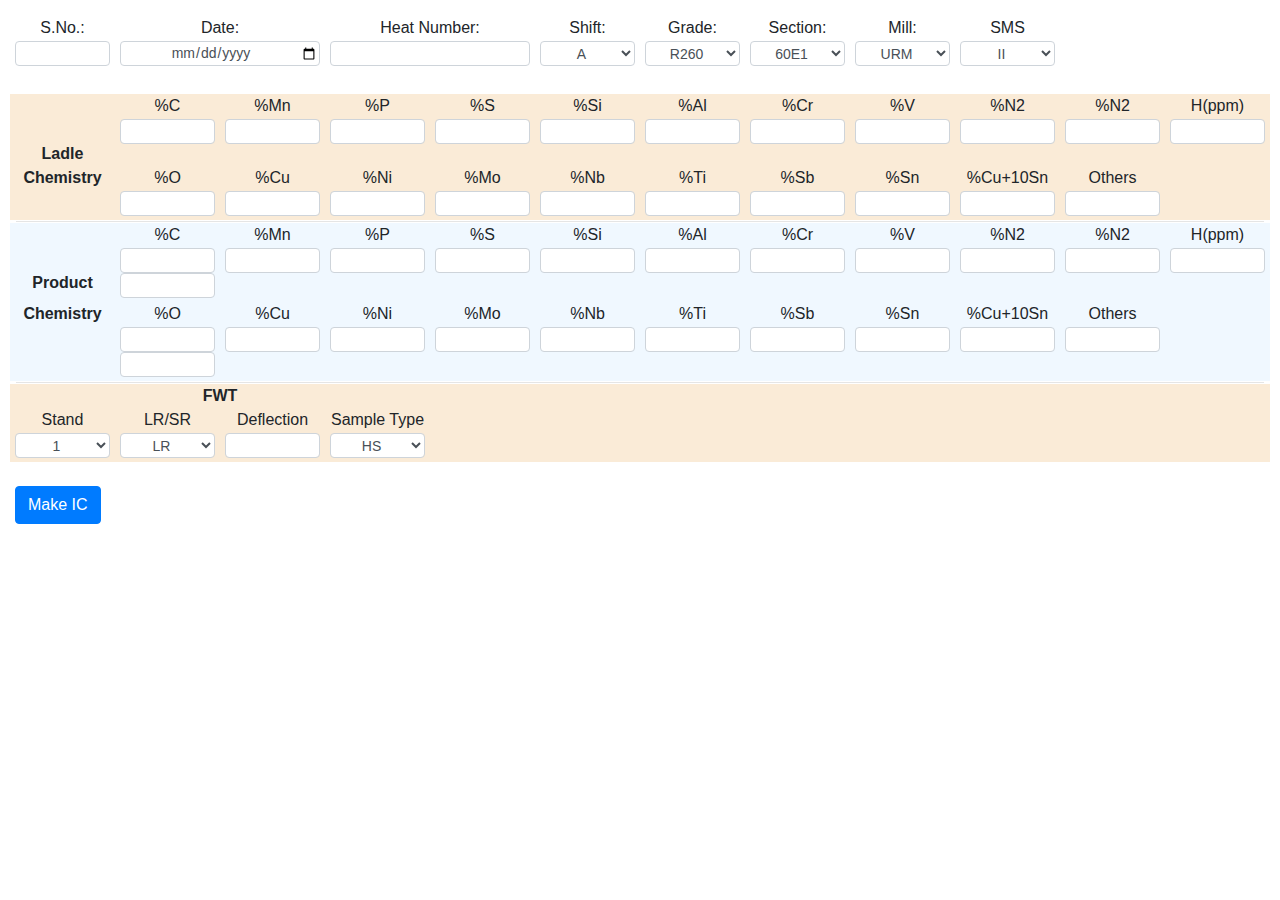
<file: entry_form.html>
<html>
  <head>
    <title>Auto IC Maker</title>
    <!-- Add Bootstrap CSS link -->
    <link rel="stylesheet" href="https://maxcdn.bootstrapcdn.com/bootstrap/4.5.2/css/bootstrap.min.css">
    <link href="https://cdn.jsdelivr.net/npm/bootstrap@5.3.2/dist/css/bootstrap.min.css" rel="stylesheet" integrity="sha384-T3c6CoIi6uLrA9TneNEoa7RxnatzjcDSCmG1MXxSR1GAsXEV/Dwwykc2MPK8M2HN" crossorigin="anonymous">

    <link rel="stylesheet" href="style.css">
  </head>
  <body>
    <div class="container-fluid mt-3">
      
      <form action="" method="get">
        <div class="form-row">
          <div class="form-group col-md-1">
            <label for="sn">S.No.:</label>
            <input type="number" class="form-control" id="sn" name="sn" required="">
          </div>
          <div class="form-group col-md-2">
            <label for="date">Date:</label>
            <input type="date" class="form-control" id="date" name="date" required="">
          </div>
          <div class="form-group col-md-2">
            <label for="heatnum">Heat Number:</label>
            <input type="num" class="form-control" id="heatnum" name="heatnum" required="">
          </div>
          <div class="form-group col-md-1">
            <label for="shift">Shift:</label>
            <select class="form-control" name="shift" id="shift">
              <option value="A">A</option>
              <option value="B">B</option>
              <option value="C">C</option>
            </select>
          </div>
          <div class="form-group col-md-1">
            <label for="grade">Grade:</label>
            <select class="form-control" name="grade" id="grade">
              <option value="R260">R260</option>
              <option value="880">880</option>
              <option value="R350HT">R350HT</option>
            </select>
          </div>
          <div class="form-group col-md-1">
            <label for="section">Section:</label>
            <select class="form-control" name="section" id="section">
              <option value="60E1">60E1</option>
              <option value="R52">R-52</option>
            </select>
          </div>
          <div class="form-group col-md-1">
            <label for="mill">Mill:</label>
            <select class="form-control" name="mill" id="mill">
              <option value="URM">URM</option>
              <option value="RSM">RSM</option>
            </select>
          </div>
          <div class="form-group col-md-1">
            <label for="sms">SMS</label>
            <select class="form-control" name="sms" id="sms">
              <option value="sms2">II</option>
              <option value="sms3">III</option>
            </select>
          </div>  
        </div>

        <br>

        <div class="form-row" style="background-color: antiquewhite;" > 
          <div class="form-group col-md-1 mb-0">
            <br><br>
            <p class="text-align-bottom text-center mb-0"><strong>Ladle</strong></p>
          </div>               
          <div class="form-group col-md-1">
            <label for="L_C">%C</label>
            <input type="number" class="form-control tolerance-input" id="L_C" name="L_C" required="" step="0.01" >
          </div>
          <div class="form-group col-md-1">
            <label for="L_Mn">%Mn</label>
            <input type="number" class="form-control tolerance-input" id="L_Mn" name="L_Mn" required="" step="0.01">
          </div>
          <div class="form-group col-md-1">
            <label for="L_P">%P</label>
            <input type="number" class="form-control tolerance-input" id="L_P" name="L_P" required="" step="0.01">
          </div>
          <div class="form-group col-md-1">
            <label for="L_S">%S</label>
            <input type="number" class="form-control tolerance-input" id="L_S" name="L_S" required="" step="0.01">
          </div>
          <div class="form-group col-md-1">
            <label for="L_Si">%Si</label>
            <input type="number" class="form-control tolerance-input" id="L_Si" name="L_Si" required="" step="0.01">
          </div>
          <div class="form-group col-md-1">
            <label for="L_Al">%Al</label>
            <input type="number" class="form-control tolerance-input" id="L_Al" name="L_Al" required="" step="0.01">
          </div>
          <div class="form-group col-md-1">
            <label for="L_Cr">%Cr</label>
            <input type="number" class="form-control tolerance-input" id="L_Cr" name="L_Cr" required="" step="0.01">
          </div>
          <div class="form-group col-md-1">
            <label for="L_V">%V</label>
            <input type="number" class="form-control tolerance-input" id="L_V" name="L_V" required="" step="0.01">
          </div>
          <div class="form-group col-md-1">
            <label for="L_N">%N2</label>
            <input type="number" class="form-control tolerance-input" id="L_N" name="L_N" required="" step="0.01">
          </div>
          <div class="form-group col-md-1">
            <label for="L_N">%N2</label>
            <input type="number" class="form-control tolerance-input" id="L_N" name="L_N" required="" step="0.01">
          </div>
          <div class="form-group col-md-1">
            <label for="H">H(ppm)</label>
            <input type="number" class="form-control tolerance-input" id="H" name="H" required="" step="0.01">
          </div>
          <div class="form-group col-md-1">
            <p class="align-top text-center"><strong>Chemistry</strong></p>
          </div>
          <div class="form-group col-md-1">
            <label for="L_O">%O</label>
            <input type="number" class="form-control tolerance-input" id="L_O" name="L_O" required="" step="0.01">
          </div>
          <div class="form-group col-md-1">
            <label for="L_Cu">%Cu</label>
            <input type="number" class="form-control tolerance-input" id="L_Cu" name="L_Cu" required="" step="0.01">
          </div>        
          <div class="form-group col-md-1">
            <label for="L_Ni">%Ni</label>
            <input type="number" class="form-control tolerance-input" id="L_Ni" name="L_Ni" required="" step="0.01">
          </div>
          <div class="form-group col-md-1">
            <label for="L_Mo">%Mo</label>
            <input type="number" class="form-control tolerance-input" id="L_Mo" name="L_Mo" required="" step="0.01">
          </div>
          <div class="form-group col-md-1">
            <label for="L_Nb">%Nb</label>
            <input type="number" class="form-control tolerance-input" id="L_Nb" name="L_Nb" required="" step="0.01">
          </div>
          <div class="form-group col-md-1">
            <label for="L_Ti">%Ti</label>
            <input type="number" class="form-control tolerance-input" id="L_Ti" name="L_Ti" required="" step="0.01">
          </div>
          <div class="form-group col-md-1">
            <label for="L_Sb">%Sb</label>
            <input type="number" class="form-control tolerance-input" id="L_Sb" name="L_Sb" required="" step="0.01">
          </div>
          <div class="form-group col-md-1">
            <label for="L_Sn">%Sn</label>
            <input type="number" class="form-control tolerance-input" id="L_Sn" name="L_Sn" required="" step="0.01">
          </div>
          <div class="form-group col-md-1">
            <label for="L_Cu10Sn">%Cu+10Sn</label>
            <input type="number" class="form-control tolerance-input" id="L_Cu10Sn" name="L_Cu10Sn" required="" step="0.01">
          </div>
          <div class="form-group col-md-1">
            <label for="L_others">Others</label>
            <input type="number" class="form-control tolerance-input" id="L_others" name="L_others" required="" step="0.01">
          </div>
          



        </div>
        <hr>

        <div class="form-row" style="background-color:aliceblue;" > 
          <div class="form-group col-md-1 mb-0">
            <br><br>
            <p class="text-align-bottom text-center mb-0"><strong>Product</strong></p>
          </div>               
          <div class="form-group col-md-1">
            <label for="P_C">%C</label>
            <input type="number" class="form-control tolerance-input" id="P1_C" name="P_C" required="" step="0.01" >
            <input type="number" class="form-control tolerance-input" id="P2_C" name="P_C " required="" step="0.01" >
          </div>
          <div class="form-group col-md-1">
            <label for="L_Mn">%Mn</label>
            <input type="number" class="form-control tolerance-input" id="L_Mn" name="L_Mn" required="" step="0.01">
          </div>
          <div class="form-group col-md-1">
            <label for="L_P">%P</label>
            <input type="number" class="form-control tolerance-input" id="L_P" name="L_P" required="" step="0.01">
          </div>
          <div class="form-group col-md-1">
            <label for="L_S">%S</label>
            <input type="number" class="form-control tolerance-input" id="L_S" name="L_S" required="" step="0.01">
          </div>
          <div class="form-group col-md-1">
            <label for="L_Si">%Si</label>
            <input type="number" class="form-control tolerance-input" id="L_Si" name="L_Si" required="" step="0.01">
          </div>
          <div class="form-group col-md-1">
            <label for="L_Al">%Al</label>
            <input type="number" class="form-control tolerance-input" id="L_Al" name="L_Al" required="" step="0.01">
          </div>
          <div class="form-group col-md-1">
            <label for="L_Cr">%Cr</label>
            <input type="number" class="form-control tolerance-input" id="L_Cr" name="L_Cr" required="" step="0.01">
          </div>
          <div class="form-group col-md-1">
            <label for="L_V">%V</label>
            <input type="number" class="form-control tolerance-input" id="L_V" name="L_V" required="" step="0.01">
          </div>
          <div class="form-group col-md-1">
            <label for="L_N">%N2</label>
            <input type="number" class="form-control tolerance-input" id="L_N" name="L_N" required="" step="0.01">
          </div>
          <div class="form-group col-md-1">
            <label for="L_N">%N2</label>
            <input type="number" class="form-control tolerance-input" id="L_N" name="L_N" required="" step="0.01">
          </div>
          <div class="form-group col-md-1">
            <label for="H">H(ppm)</label>
            <input type="number" class="form-control tolerance-input" id="H" name="H" required="" step="0.01">
          </div>
          <div class="form-group col-md-1">
            <p class="align-top text-center"><strong>Chemistry</strong></p>
          </div>
          <div class="form-group col-md-1">
            <label for="L_O">%O</label>
            <input type="number" class="form-control tolerance-input" id="L_O" name="L_O" required="" step="0.01">
            <input type="number" class="form-control tolerance-input" id="L_O" name="L_O" required="" step="0.01">
          </div>
          <div class="form-group col-md-1">
            <label for="L_Cu">%Cu</label>
            <input type="number" class="form-control tolerance-input" id="L_Cu" name="L_Cu" required="" step="0.01">
          </div>        
          <div class="form-group col-md-1">
            <label for="L_Ni">%Ni</label>
            <input type="number" class="form-control tolerance-input" id="L_Ni" name="L_Ni" required="" step="0.01">
          </div>
          <div class="form-group col-md-1">
            <label for="L_Mo">%Mo</label>
            <input type="number" class="form-control tolerance-input" id="L_Mo" name="L_Mo" required="" step="0.01">
          </div>
          <div class="form-group col-md-1">
            <label for="L_Nb">%Nb</label>
            <input type="number" class="form-control tolerance-input" id="L_Nb" name="L_Nb" required="" step="0.01">
          </div>
          <div class="form-group col-md-1">
            <label for="L_Ti">%Ti</label>
            <input type="number" class="form-control tolerance-input" id="L_Ti" name="L_Ti" required="" step="0.01">
          </div>
          <div class="form-group col-md-1">
            <label for="L_Sb">%Sb</label>
            <input type="number" class="form-control tolerance-input" id="L_Sb" name="L_Sb" required="" step="0.01">
          </div>
          <div class="form-group col-md-1">
            <label for="L_Sn">%Sn</label>
            <input type="number" class="form-control tolerance-input" id="L_Sn" name="L_Sn" required="" step="0.01">
          </div>
          <div class="form-group col-md-1">
            <label for="L_Cu10Sn">%Cu+10Sn</label>
            <input type="number" class="form-control tolerance-input" id="L_Cu10Sn" name="L_Cu10Sn" required="" step="0.01">
          </div>
          <div class="form-group col-md-1">
            <label for="L_others">Others</label>
            <input type="number" class="form-control tolerance-input" id="L_others" name="L_others" required="" step="0.01">
          </div>
          



        </div>

        <hr>
        <div class="form-row" style="background-color:antiquewhite;" >
          <div class="col-md-4 text-center"><strong>FWT</strong></div>
        </div>
        <div class="form-row" style="background-color:antiquewhite;" >                     
          <div class="form-group col-md-1">
            <label for="FWT_Strd">Stand</label>
            <select class="form-control" name="FWT_Strd" id="FWT_Strd">
              <option value="1">1</option>
              <option value="2">2</option>
              <option value="3">3</option>
              <option value="">4</option>
              <option value="5">5</option>
              <option value="6">6</option>
            </select>
          </div>
          <div class="form-group col-md-1">
            <label for="FWT_LRSR">LR/SR</label>
            <select class="form-control" name="FWT_LRSR" id="FWT_LRSR">
              <option value="LR">LR</option>
              <option value="SR">SR</option>              
            </select>
          </div>
          <div class="form-group col-md-1">
            <label for="FWT_Def">Deflection</label>
            <input type="number" class="form-control tolerance-input" id="FWT_Def" name="FWT_Def" required=""  >
          </div>
          <div class="form-group col-md-1">
            <label for="FWT_Sample">Sample Type</label>
            <select class="form-control" name="FWT_Sample" id="FWT_Sample">
              <option value="HS">HS</option>
              <option value="St">St.</option>              
            </select>
          </div>
          
          
          
          



        </div>

        

        

        



        

        <br>
        <button type="submit" class="btn btn-primary">Make IC</button>
      </form>
    </div>

    <!-- Add Bootstrap JS and jQuery scripts (optional, if needed) -->
    <script src="https://code.jquery.com/jquery-3.5.1.slim.min.js"></script>
    <script src="https://cdn.jsdelivr.net/npm/@popperjs/core@2.5.3/dist/umd/popper.min.js"></script>
    <script src="https://maxcdn.bootstrapcdn.com/bootstrap/4.5.2/js/bootstrap.min.js"></script>
    <script src="https://cdn.jsdelivr.net/npm/bootstrap@5.3.2/dist/js/bootstrap.bundle.min.js" integrity="sha384-C6RzsynM9kWDrMNeT87bh95OGNyZPhcTNXj1NW7RuBCsyN/o0jlpcV8Qyq46cDfL" crossorigin="anonymous"></script>
    <script src="https://cdn.jsdelivr.net/npm/@popperjs/core@2.11.8/dist/umd/popper.min.js" integrity="sha384-I7E8VVD/ismYTF4hNIPjVp/Zjvgyol6VFvRkX/vR+Vc4jQkC+hVqc2pM8ODewa9r" crossorigin="anonymous"></script>
    <script src="https://cdn.jsdelivr.net/npm/bootstrap@5.3.2/dist/js/bootstrap.min.js" integrity="sha384-BBtl+eGJRgqQAUMxJ7pMwbEyER4l1g+O15P+16Ep7Q9Q+zqX6gSbd85u4mG4QzX+" crossorigin="anonymous"></script>
    <script src="myscript.js"></script>






  </body>
</html>
</file>
<file: style.css>
/* Adjust font size and padding for all form elements */
 .form-label, .form-control, select {
    font-size: 14px;
    padding: 1px;
    text-align: center;
}

/* Optionally, adjust label height */
.form-group label {
  height: 25px;
  margin: 0px;
  text-align: center;
}

/* Optionally, adjust input height */
.form-group .form-control, .form-group select {
  height: 25px;
}

.form-group{
  margin: 0px;
  margin-bottom: 4px;

}
.form-row{
  padding: 0px;
  margin-bottom: 0px;
}

.out-of-tolerance {
    background-color: red;
    color: white;
}

hr{
  margin:1px;
  
}

.form-group{
  text-align: center;
}
</file>
